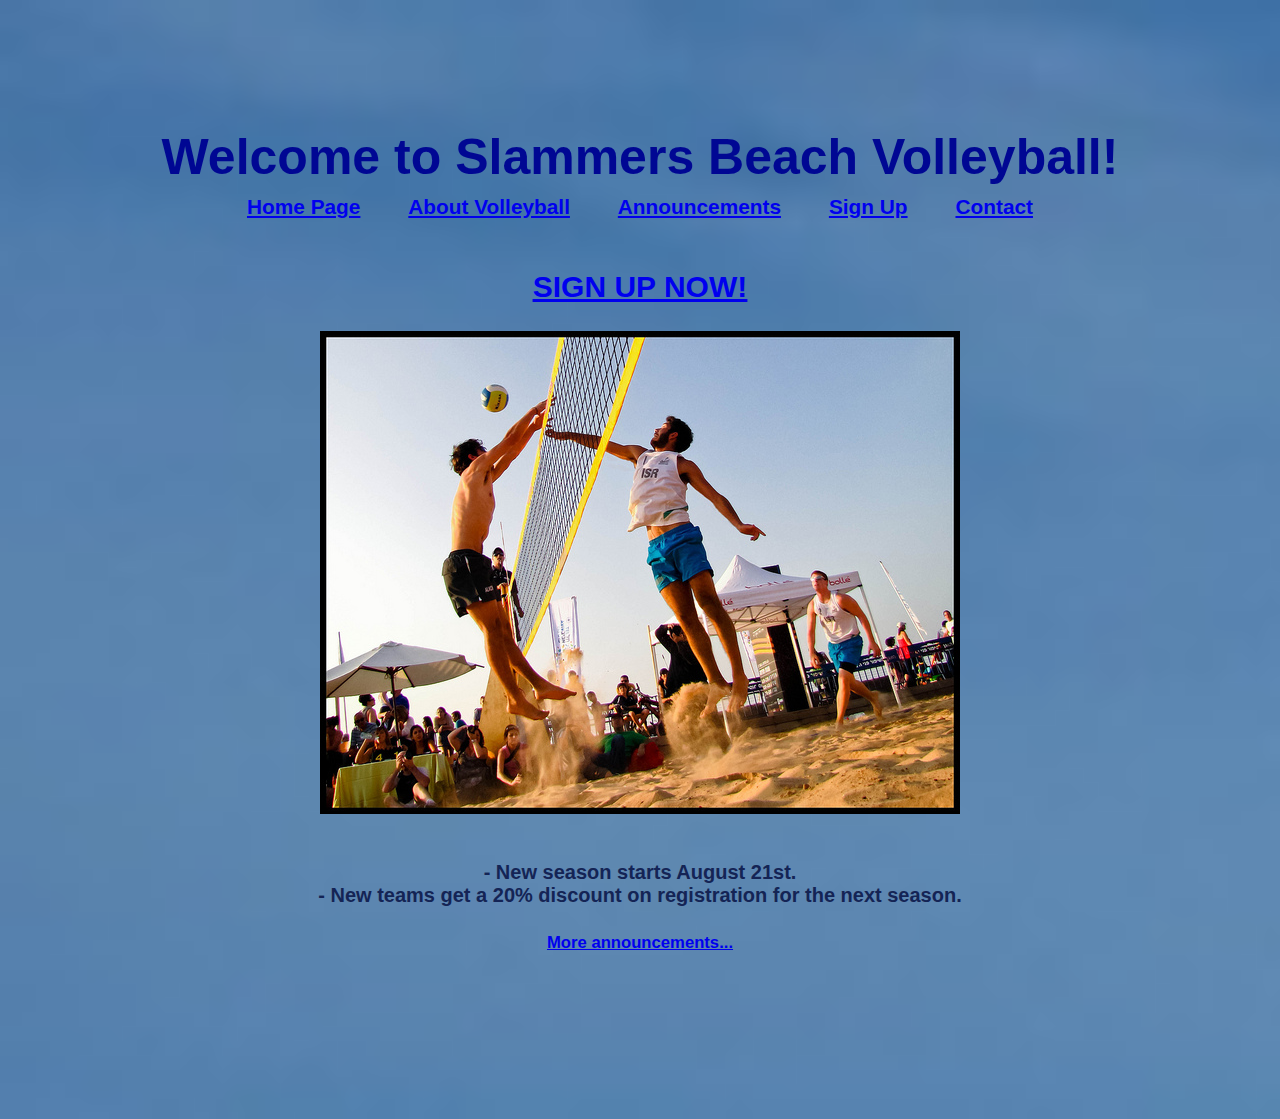
<file: index.html>
<!DOCTYPE html>
<html>
<head>
<meta charset="utf-8">
	<title>Beach Volleyball Home Page</title>
	<link href="volleyballstyles.css" rel="stylesheet" type"text/css">
</head>


<body>

<h1>Welcome to Slammers Beach Volleyball!</h1>

           
<h3>
<small class="box"><a href="index.html">Home Page</small></a>
<small class="box"><a href="about.html">About Volleyball</small></a>
<small class="box"><a href="announcements.html">Announcements</small></a>
<small class="box"><a href="signup.html">Sign Up</small></a>
<small class="box"><a href="contact.html">Contact</small></a>          
</h3>

<br>

<h2><u><strong><a href="signup.html">SIGN UP NOW!</strong></u></h2></a>    
                   
<br>               
                    
                     
<center><img src="images/volleyballmen.jpg"></center>



<p class="paragraphcenter prettyannouncement">
 <br>
- New season starts August 21st.<br/> 
- New teams get a 20% discount on registration for the next season.<br/>
 <br>                  
<small class="box"><a href="announcements.html">More announcements...</small></a> 
    
    </p>  
                   

    
<br>                                      

                      
</body>
</html>
</file>
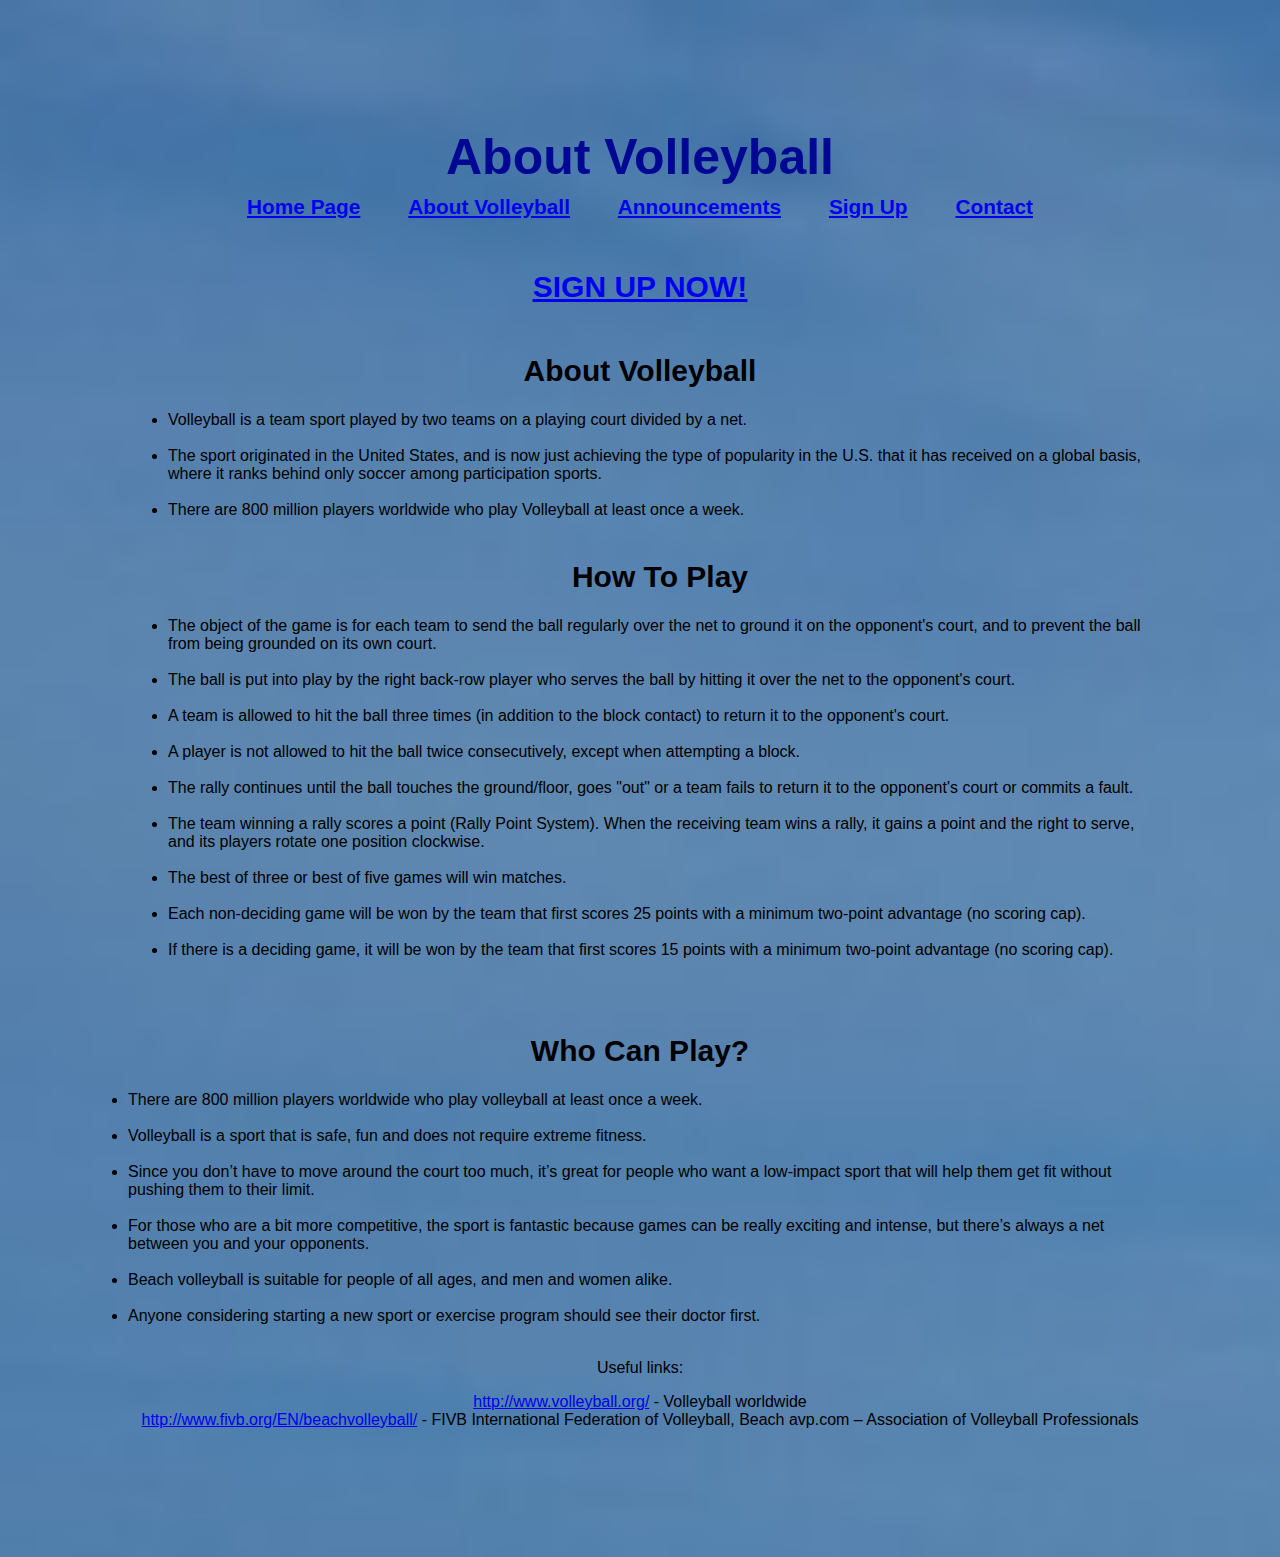
<file: about.html>
<!DOCTYPE html>
<html>
<head>
<meta charset="utf-8">
	<title>About Volleyball</title>
	<link href="volleyballstyles.css" rel="stylesheet" type"text/css">
</head>

<body>

<h1>About Volleyball</h1>

           
<h3>
<small class="box"><a href="index.html">Home Page</small></a>
<small class="box"><a href="about.html">About Volleyball</small></a>
<small class="box"><a href="announcements.html">Announcements</small></a>
<small class="box"><a href="signup.html">Sign Up</small></a>
<small class="box"><a href="contact.html">Contact</small></a>          
</h3>

<br>
<h2><u><strong><a href="signup.html">SIGN UP NOW!</strong></u></h2></a>

<br>



<h4>About Volleyball</h4>                    
                     
<p class="paragraphcenter"><ul><li>Volleyball is a team sport played by two teams on a playing court divided by a net. </li> </br>
<li>The sport originated in the United States, and is now just achieving the type of popularity in the U.S. that it has received on a global basis, where it ranks behind only soccer among participation sports.</li> </br>
<li>There are 800 million players worldwide who play Volleyball at least once a week.</li> </br>

<h4>How To Play</h4> 

<li>The object of the game is for each team to send the ball regularly over the net to ground it on the opponent's court, and to prevent the ball from being grounded on its own court.</li></br>
<li> The ball is put into play by the right back-row player who serves the ball by hitting it over the net to the opponent's court.</li></br>
<li>A team is allowed to hit the ball three times (in addition to the block contact) to return it to the opponent's court.</li> </br>
<li>A player is not allowed to hit the ball twice consecutively, except when attempting a block.</li> </br>
<li> The rally continues until the ball touches the ground/floor, goes "out" or a team fails to return it to the opponent's court or commits a fault. </li>

</br>
	<li>The team winning a rally scores a point (Rally Point System). When the receiving team wins a rally, it gains a point and the right to serve, and its players rotate one position clockwise.</li> </br>
	<li> The best of three or best of five games will win matches.</li></br>
	<li>Each non-deciding game will be won by the team that first scores 25 points with a minimum two-point advantage (no scoring cap).</li></br>
	<li>If there is a deciding game, it will be won by the team that first scores 15 points with a minimum two-point advantage (no scoring cap).</li></br>
</ul>
                    </p>
                     
<br>
 
 
                                                                                 
<h4>Who Can Play?</h4>                    
                     
<p class="paragraphcenter"><li>There are 800 million players worldwide who play volleyball at least once a week.</li></br> 
<li>Volleyball is a sport that is safe, fun and does not require extreme fitness. </li></br>
<li>Since you don’t have to move around the court too much, it’s great for people who want a low-impact sport that will help them get fit without pushing them to their limit.</li></br>
<li> For those who are a bit more competitive, the sport is fantastic because games can be really exciting and intense, but there’s always a net between you and your opponents.</li></br>
<li>Beach volleyball is suitable for people of all ages, and men and women alike.</li></br>
<li>Anyone considering starting a new sport or exercise program should see their doctor first.</li></br>
</p>

<p class="paragraphcenter">Useful links:</p>
<p class="paragraphcenter"><a href="http://www.volleyball.org/">http://www.volleyball.org/</a> - Volleyball worldwide <br/>
<a href="http://www.fivb.org/EN/beachvolleyball/">http://www.fivb.org/EN/beachvolleyball/</a>  - FIVB International Federation of Volleyball, Beach
avp.com – Association of Volleyball Professionals
	</p>
</file>
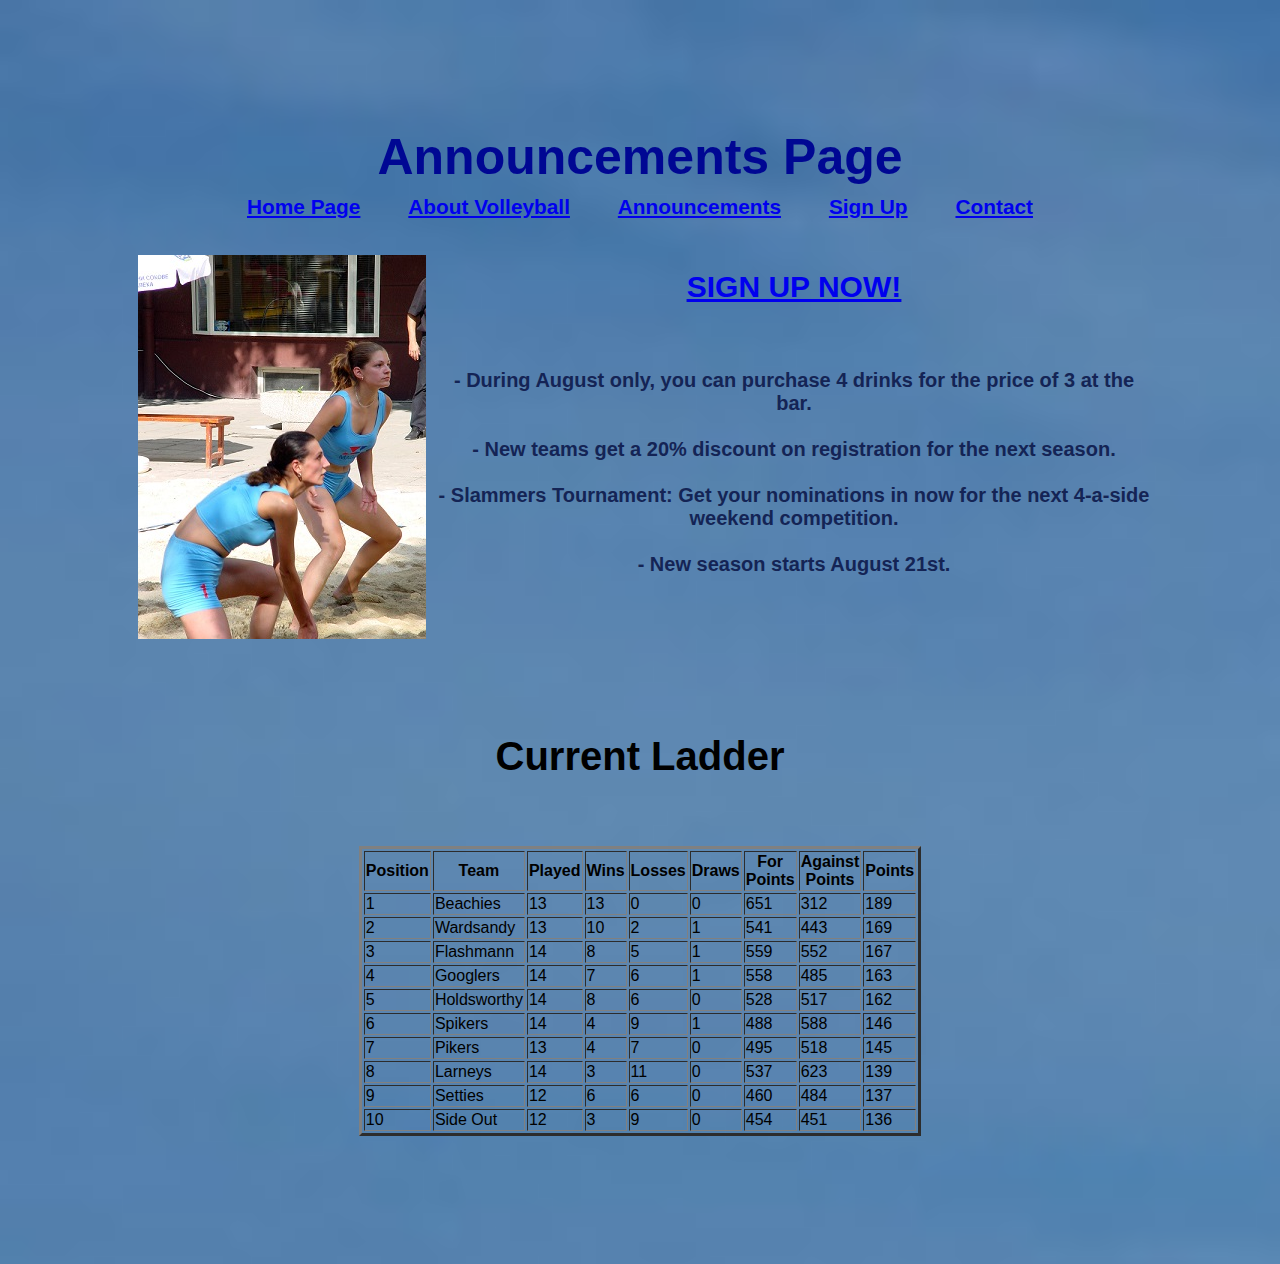
<file: announcements.html>
<!DOCTYPE html>
<html>
<head>
<meta charset="utf-8">
	<title>Announcements</title>
	<link href="volleyballstyles.css" rel="stylesheet" type"text/css">
</head>

<body>

<h1>Announcements Page</h1>
           
<h3>
<small class="box"><a href="index.html">Home Page</small></a>
<small class="box"><a href="about.html">About Volleyball</small></a>
<small class="box"><a href="announcements.html">Announcements</small></a>
<small class="box"><a href="signup.html">Sign Up</small></a>
<small class="box"><a href="contact.html">Contact</small></a>          
</h3>

<img class="imgmargin" src="images/volleyballgirls.jpg" align="left">

<br>
<h2><u><strong><a href="signup.html">SIGN UP NOW!</strong></u></h2></a>  

<br>
<br>


<p class="paragraphcenter prettyannouncement">
- During August only, you can purchase 4 drinks for the price of 3 at the bar.<br/>
 <br>
- New teams get a 20% discount on registration for the next season.<br/>
 <br>
- Slammers Tournament: Get your nominations in now for the next 4-a-side weekend competition.<br/>
 <br>
- New season starts August 21st.<br/>

</p>

<br>
<br>
<br>
<br>

<h5>Current Ladder</h5>

<table width="300" border="3" align="center">
	<tbody>
		
		<tr>
			<th>Position</th>
			<th>Team</th>
			<th>Played</th>
			<th>Wins</th>
			<th>Losses</th>
			<th>Draws</th>
			<th>For Points</th>
			<th>Against Points</th>
			<th>Points</th>
		</tr>
		
		<tr>
			<td>1</td>
			<td>Beachies</td>
			<td>13</td>
			<td>13</td>
			<td>0</td>
			<td>0</td>
			<td>651</td>
			<td>312</td>
			<td>189</td>
		</tr>
		
		<tr>
			<td>2</td>
			<td>Wardsandy</td>
			<td>13</td>
			<td>10</td>
			<td>2</td>
			<td>1</td>
			<td>541</td>
			<td>443</td>
			<td>169</td>
		</tr>		
		
		<tr>
			<td>3</td>
			<td>Flashmann</td>
			<td>14</td>
			<td>8</td>
			<td>5</td>
			<td>1</td>
			<td>559</td>
			<td>552</td>
			<td>167</td>
		</tr>
		
		<tr>
			<td>4</td>
			<td>Googlers</td>
			<td>14</td>
			<td>7</td>
			<td>6</td>
			<td>1</td>
			<td>558</td>
			<td>485</td>
			<td>163</td>
		</tr>
		
		<tr>
			<td>5</td>
			<td>Holdsworthy</td>
			<td>14</td>
			<td>8</td>
			<td>6</td>
			<td>0</td>
			<td>528</td>
			<td>517</td>
			<td>162</td>
		</tr>
		
		<tr>
			<td>6</td>
			<td>Spikers</td>
			<td>14</td>
			<td>4</td>
			<td>9</td>
			<td>1</td>
			<td>488</td>
			<td>588</td>
			<td>146</td>
		</tr>
																									
																															<tr>
			<td>7</td>
			<td>Pikers</td>
			<td>13</td>
			<td>4</td>
			<td>7</td>
			<td>0</td>
			<td>495</td>
			<td>518</td>
			<td>145</td>
		</tr>
																														
																																	<tr>
			<td>8</td>
			<td>Larneys</td>
			<td>14</td>
			<td>3</td>
			<td>11</td>
			<td>0</td>
			<td>537</td>
			<td>623</td>
			<td>139</td>
		</tr>
																														
																																	<tr>
			<td>9</td>
			<td>Setties</td>
			<td>12</td>
			<td>6</td>
			<td>6</td>
			<td>0</td>
			<td>460</td>
			<td>484</td>
			<td>137</td>
		</tr>
																														
																																	<tr>
			<td>10</td>
			<td>Side Out</td>
			<td>12</td>
			<td>3</td>
			<td>9</td>
			<td>0</td>
			<td>454</td>
			<td>451</td>
			<td>136</td>
			
		</tr>
																													
	</tbody>
</table>


	</body>
</file>
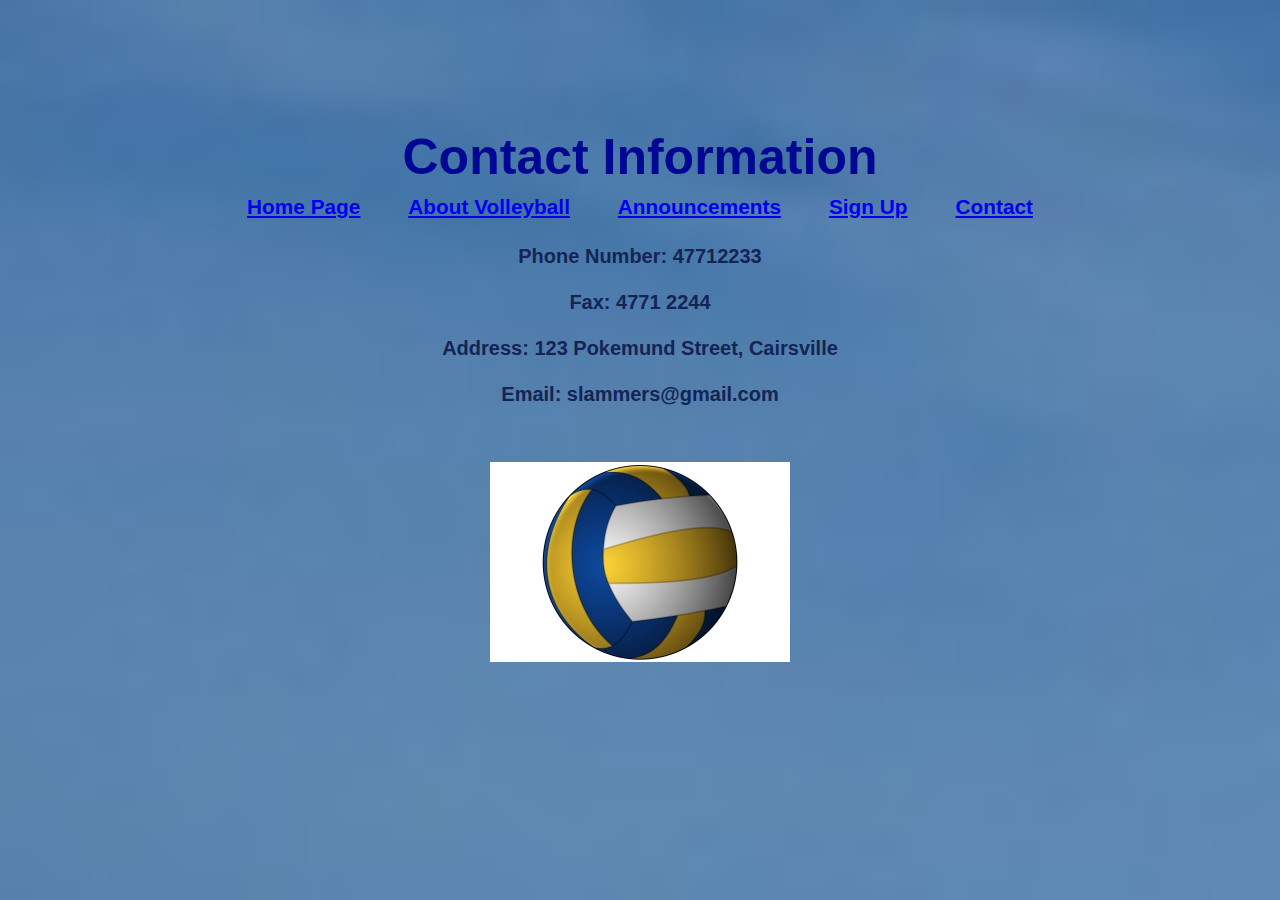
<file: contact.html>
<!DOCTYPE html>
<html>
<head>
<meta charset="utf-8">
	<title>Contact Page</title>
	<link href="volleyballstyles.css" rel="stylesheet" type"text/css">
</head>

<body>

<h1>Contact Information</h1>
           
<h3>
<small class="box"><a href="index.html">Home Page</small></a>
<small class="box"><a href="about.html">About Volleyball</small></a>
<small class="box"><a href="announcements.html">Announcements</small></a>
<small class="box"><a href="signup.html">Sign Up</small></a>
<small class="box"><a href="contact.html">Contact</small></a>          
</h3>


<p class="paragraphcenter prettyannouncement">
Phone Number: 47712233<br/>
 <br>
Fax: 4771 2244<br/>
 <br>
Address: 123 Pokemund Street, Cairsville<br/>
 <br>
Email: slammers@gmail.com<br/>

</p>


<br>
<br>

<center><img src="images/volleyball.jpg"></center>
</file>
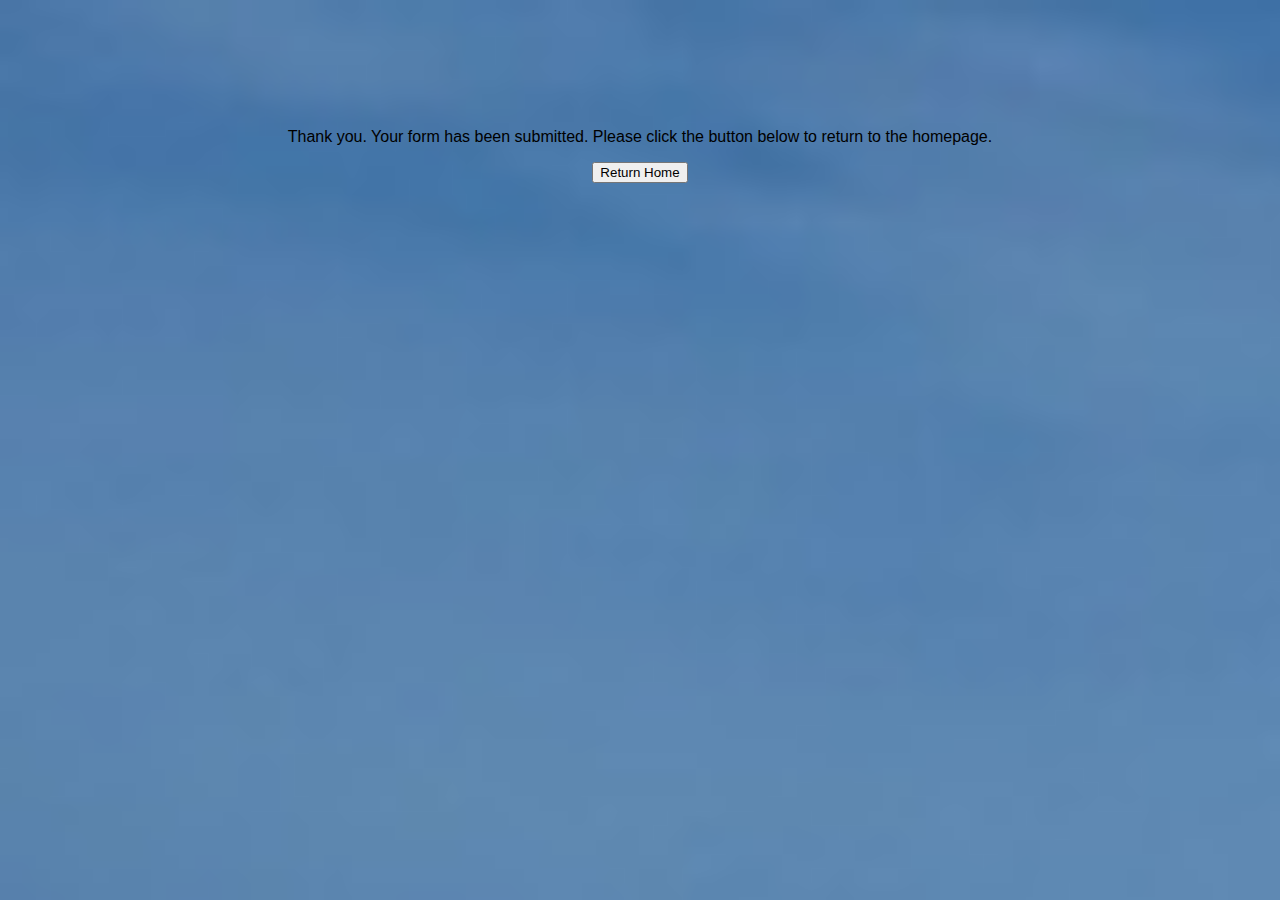
<file: formsubmitted.html>
<!DOCTYPE html>
<html>
<head>
<meta charset="utf-8">
	<title></title>
	<link href="volleyballstyles.css" rel="stylesheet" type"text/css">
</head>

<body>

<p class="paragraphcenter">Thank you. Your form has been submitted. Please click the button below to return to the homepage.</p>


	<form action="index.html">
	<p class="paragraphcenter">
		<input type="submit" value="Return Home" ></input>
		</form>
</file>
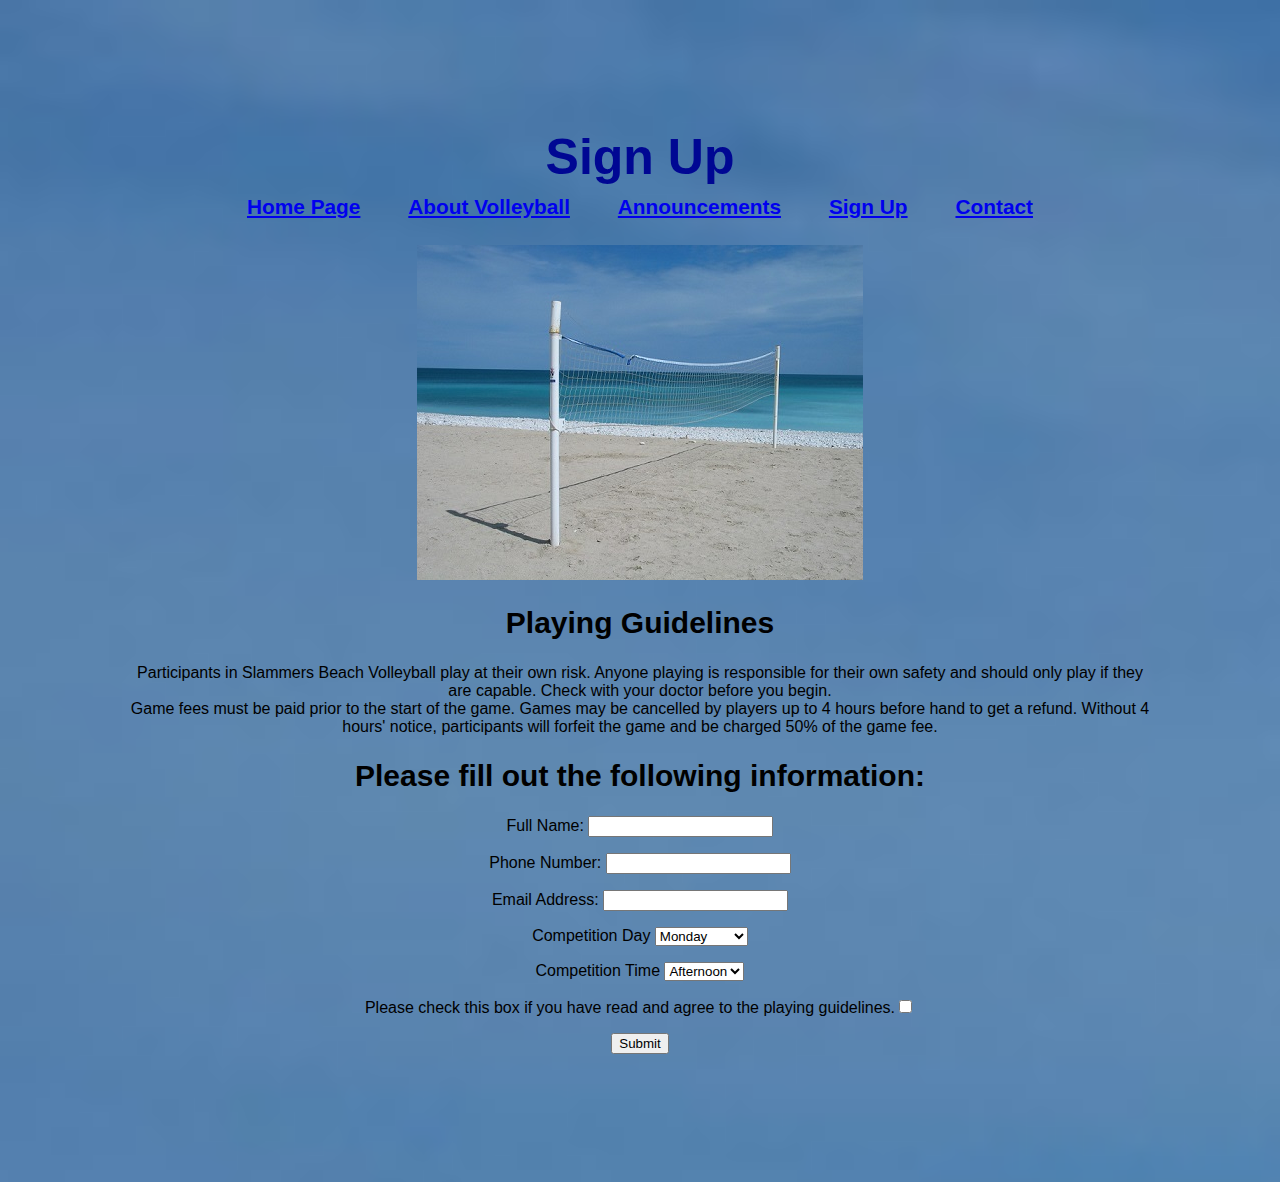
<file: signup.html>
<!DOCTYPE html>
<html>
<head>
<meta charset="utf-8">
	<title>Sign Up</title>
	<link href="volleyballstyles.css" rel="stylesheet" type"text/css">
</head>

<body>

<h1>Sign Up</h1>

           
<h3>
<small class="box"><a href="index.html">Home Page</small></a>
<small class="box"><a href="about.html">About Volleyball</small></a>
<small class="box"><a href="announcements.html">Announcements</small></a>
<small class="box"><a href="signup.html">Sign Up</small></a>
<small class="box"><a href="contact.html">Contact</small></a>          
</h3>


<center><img src="images/volleyballcourt.jpg"></center>


<h4>Playing Guidelines</h4>                    
                     
<p class="paragraphcenter">Participants in Slammers Beach Volleyball play at their own risk. Anyone playing is responsible for their own safety and should only play if they are capable. Check with your doctor before you begin.</br>
Game fees must be paid prior to the start of the game. Games may be cancelled by players up to 4 hours before hand to get a refund. Without 4 hours' notice, participants will forfeit the game and be charged 50% of the game fee.

</p>


<h4>Please fill out the following information:</h4>

<p class="paragraphcenter">
	<label>Full Name:</label>
	<input type = "text"
	id = ""
	value = ""
	
</p>
	
		 
	
	<p class="paragraphcenter">
	<label>Phone Number:</label>
	<input type = "number"
	id = ""
	value = ""
</p>

	<p class="paragraphcenter">
	<label>Email Address:</label>
	<input type = "text"
	id = ""
	value = ""
</p>

	<p class="paragraphcenter">
	Competition Day 
	<select name="Please select an option">
	<option value="Monday">Monday</option>
	<option value="Tuesday">Tuesday</option>
	<option value="Wednesday">Wednesday</option>
	<option value="Thursday">Thursday</option>
	<option value="Friday">Friday</option>
	<option value="Saturday">Saturday</option>
	</select>
</p>
	
	<p class="paragraphcenter">
	Competition Time 
	<select name="Please select an option">
	<option value="Afternoon">Afternoon</option>
	<option value="Evening">Evening</option>
	</select>
</p>


	<p class="paragraphcenter">
	Please check this box if you have read and agree to the playing guidelines.<input type="checkbox">
</p>

	<form action="formsubmitted.html">
	<p class="paragraphcenter">
		<input type="submit" ></input>
		</form>
</p>
</file>
<file: volleyballstyles.css>
@charset "UTF-8";

body { margin: 10%;
	background-image: url(images/volleyballcourt.jpg);
	background-color: blue;
	background-size: 500%;
	font-family: Sans-serif;

}

h1 { font-size: 50px;
	color: #000793;
	text-align: center;
	font-weight: bold;
	margin-bottom: -2%;
	
}

h2 { font-size: 30px;
	color: 	#0003B1;
	text-align: center;
	line-height:1%;
}

h3 {font-size: 25px;
	color: 	#0003B1;
	text-align: center;
	}


h4 {
	text-align: center;
	color: black;
	font-size: 30px;
	line-height:1%
}

h5 {
	text-align: center;
	color: black;
	font-size: 40px;	
}

.paragraphcenter {
	text-align: center;
}

.box {
	background-color:;
	margin:2%;
	text-align: center;
	}

.imgmargin {
	margin: 10px; 
}

.prettyannouncement {
	font-size:20px;
	color:#142455;
	font-weight: 900;
}

}
</file>
